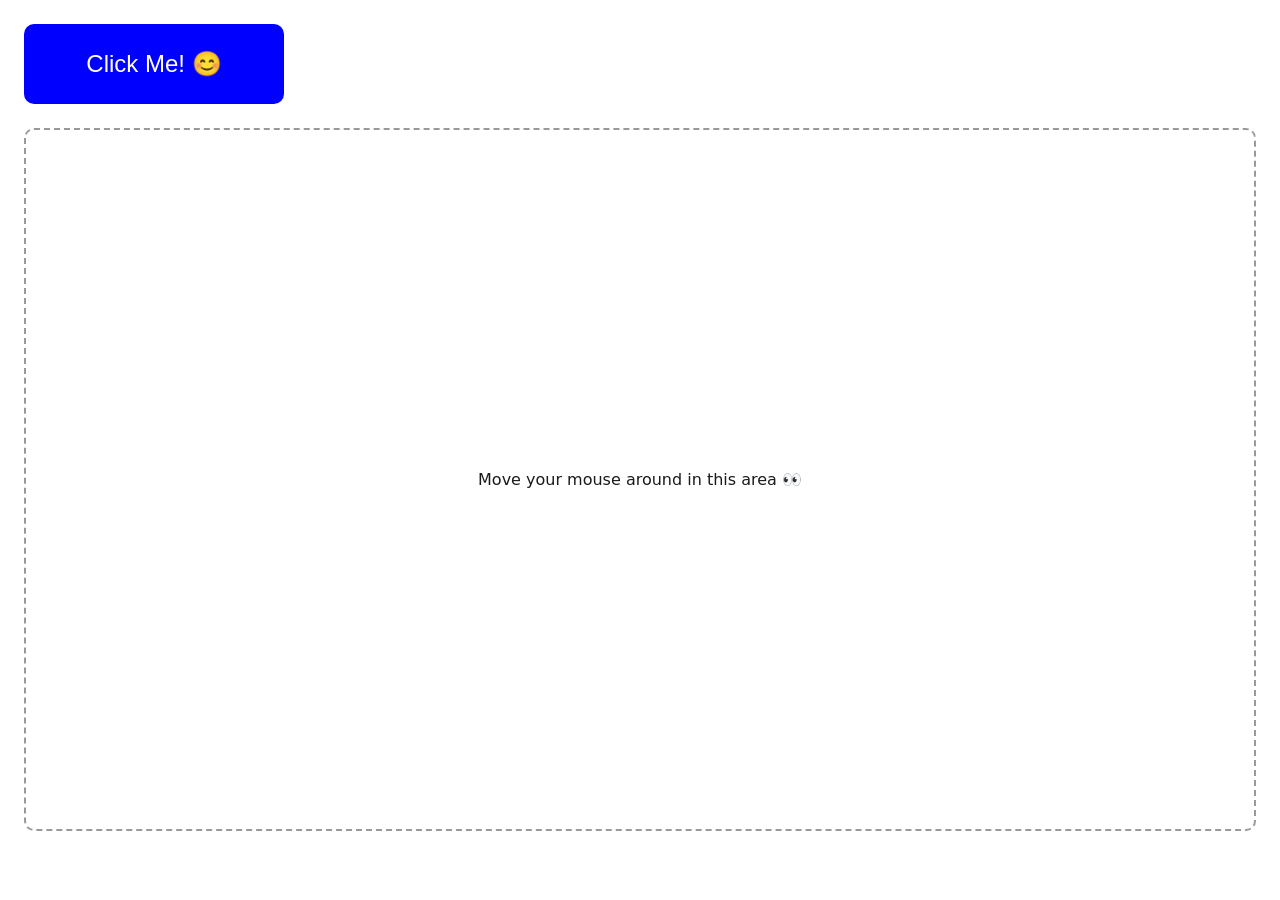
<file: Lab11.html>
<!DOCTYPE html>
<html lang="en">
<head>
<meta charset="UTF-8">
<meta name="viewport" content="width=device-width, initial-scale=1, viewport-fit=cover">
<title>Click Me!</title>
<style>
  :root {
    box-sizing: border-box;
    padding-top: env(safe-area-inset-top, 0px);
    padding-bottom: env(safe-area-inset-bottom, 0px);
    --page-bg: #ffffff;
    --page-text: #1a1a1a;
    --zone-border: #999999;
    color-scheme: light;
  }
  @media (prefers-color-scheme: dark) {
    :root:not([data-theme="light"]) {
      --page-bg: #1b1d21;
      --page-text: #f0f0f0;
      --zone-border: #666666;
      color-scheme: dark;
    }
  }
  :root[data-theme="dark"] {
    --page-bg: #1b1d21;
    --page-text: #f0f0f0;
    --zone-border: #666666;
    color-scheme: dark;
  }
  html { scroll-padding-top: env(safe-area-inset-top, 0px); }
  body {
    margin: 0;
    padding: 24px;
    background: var(--page-bg);
    color: var(--page-text);
    font-family: system-ui, -apple-system, "Segoe UI", Roboto, sans-serif;
  }
  #btn {
    background-color: blue;
    color: white;
    font-size: 24px;
    width: 260px;
    height: 80px;
    padding: 16px 32px;
    border: none;
    border-radius: 10px;
    cursor: pointer;
  }
  #zone {
    height: 75vh;
    margin-top: 24px;
    border: 2px dashed var(--zone-border);
    border-radius: 10px;
    display: flex;
    align-items: center;
    justify-content: center;
    text-align: center;
    padding: 12px;
  }
</style>
</head>
<body>
  <button id="btn">Click Me! 😊</button>
  <div id="zone">Move your mouse around in this area 👀</div>

  <script>
    const btn = document.getElementById("btn");
    const zone = document.getElementById("zone");

    function setButton(text, bg, fg) {
      btn.textContent = text;
      btn.style.backgroundColor = bg;
      btn.style.color = fg || "black";
    }

    btn.addEventListener("mouseover", () => setButton("Do not click! 😠", "yellow"));
    btn.addEventListener("click", () => setButton("Ouch! 🤕", "red"));
    btn.addEventListener("mouseleave", () => setButton("Phew! 😌", "lightgreen"));
    btn.addEventListener("dblclick", () => setButton("Double trouble! 🤩", "pink"));
    zone.addEventListener("mousemove", () => setButton("I see you! 👀", "lightblue"));
  </script>
</body>
</html>
</file>
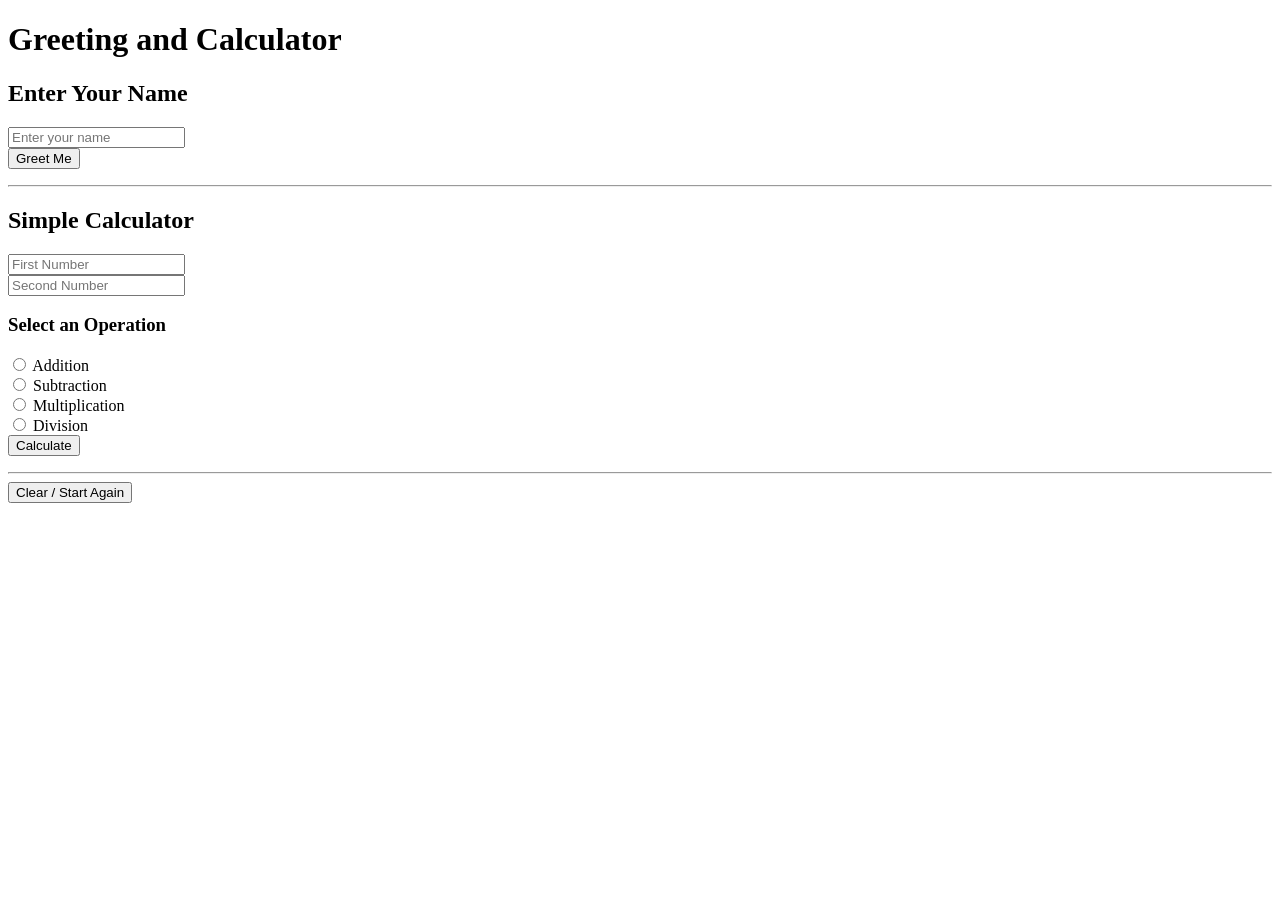
<file: Lab12.html>
<!DOCTYPE html>
<html lang="en">

<head>
    <meta charset="UTF-8">
    <meta name="viewport" content="width=device-width, initial-scale=1.0">
    <title>Greeting and Calculator</title>
</head>

<body>

    <div class="container">

        <h1>Greeting and Calculator</h1>

        <h2>Enter Your Name</h2>

        <input type="text" id="name" placeholder="Enter your name">

        <br>

        <button id="greetButton">Greet Me</button>

        <p id="greeting"></p>

        <hr>

        <h2>Simple Calculator</h2>

        <input type="number" id="num1" placeholder="First Number">

        <br>

        <input type="number" id="num2" placeholder="Second Number">

        <h3>Select an Operation</h3>

        <div class="operations">

            <input type="radio" name="operation" value="add" id="add">
            <label for="add">Addition</label>

            <br>

            <input type="radio" name="operation" value="subtract" id="subtract">
            <label for="subtract">Subtraction</label>

            <br>

            <input type="radio" name="operation" value="multiply" id="multiply">
            <label for="multiply">Multiplication</label>

            <br>

            <input type="radio" name="operation" value="divide" id="divide">
            <label for="divide">Division</label>

        </div>

        <button id="calculateButton">Calculate</button>

        <p id="result"></p>

        <hr>

        <button id="clearButton">Clear / Start Again</button>

    </div>

    <script>

        const greetButton = document.getElementById('greetButton');
        const calculateButton = document.getElementById('calculateButton');
        const clearButton = document.getElementById('clearButton');

        greetButton.addEventListener('click', greetUser);
        calculateButton.addEventListener('click', calculate);
        clearButton.addEventListener('click', clearScreen);


        function greetUser() {

            const name = document.getElementById('name');
            const greeting = document.getElementById('greeting');

            if (name.value === "") {
                greeting.innerText = "Please enter your name.";
            } else {
                greeting.innerText = "Hello, " + name.value + "!";
            }

        }

        function calculate() {

            const num1 = document.getElementById('num1');
            const num2 = document.getElementById('num2');
            const result = document.getElementById('result');

            const add = document.getElementById('add');
            const subtract = document.getElementById('subtract');
            const multiply = document.getElementById('multiply');
            const divide = document.getElementById('divide');

            if (num1.value === "" || num2.value === "") {
                result.innerText = "Please enter both numbers.";
                return;
            }

            let first = Number(num1.value);
            let second = Number(num2.value);
            let answer;

            if (add.checked) {
                answer = first + second;

            } else if (subtract.checked) {
                answer = first - second;

            } else if (multiply.checked) {
                answer = first * second;

            } else if (divide.checked) {

                if (second === 0) {
                    result.innerText = "Cannot divide by zero.";
                    return;
                }

                answer = first / second;

            } else {
                result.innerText = "Please select an operation.";
                return;
            }

            result.innerText = "Result: " + answer;

        }


        function clearScreen() {

            const name = document.getElementById('name');
            const num1 = document.getElementById('num1');
            const num2 = document.getElementById('num2');

            const greeting = document.getElementById('greeting');
            const result = document.getElementById('result');

            const add = document.getElementById('add');
            const subtract = document.getElementById('subtract');
            const multiply = document.getElementById('multiply');
            const divide = document.getElementById('divide');

            name.value = "";
            num1.value = "";
            num2.value = "";

            greeting.innerText = "";
            result.innerText = "";


        }

    </script>

</body>
</html>
</file>
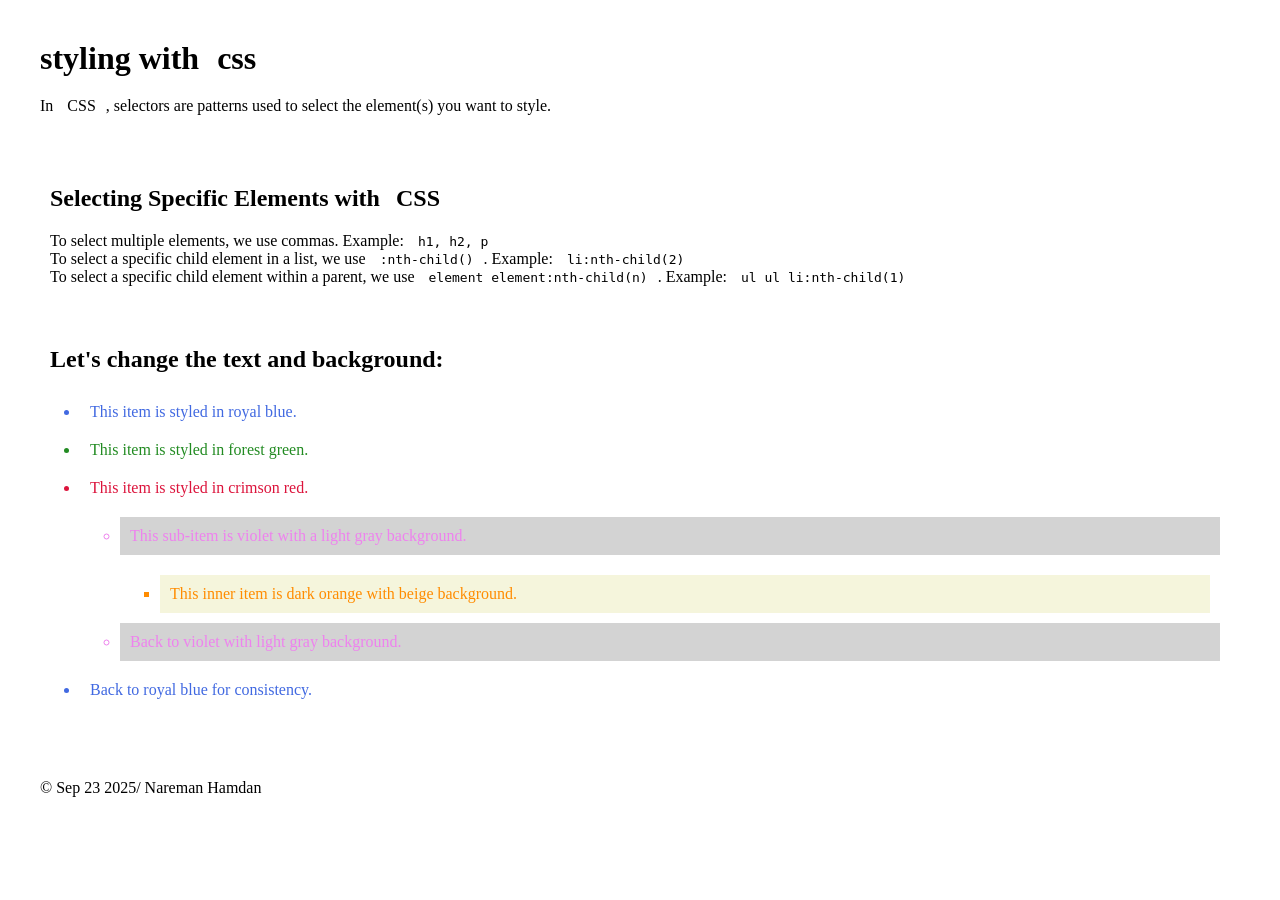
<file: styling with CSS.html>
<!DOCTYPE html>
<html lang="en">
<head>
  <meta charset="UTF-8">
  <meta name="viewport" content="width=device-width, initial-scale=1.0">
  <title>Styling with CSS</title>
  <link rel="stylesheet" href="style.css">
</head>
<body>


  <header>
    <h1>styling with <span>css</span></h1>
    <p>In <span>CSS</span>, selectors are patterns used to select the element(s) you want to style.</p>
  </header>

 <main>

    <section>
      <h2>Selecting Specific Elements with <span>CSS</span></h2>
      <p>
        To select multiple elements, we use commas. Example: <code>h1, h2, p</code><br>
        To select a specific child element in a list, we use <code>:nth-child()</code>. Example: <code>li:nth-child(2)</code><br>
        To select a specific child element within a parent, we use <code>element element:nth-child(n)</code>. Example: <code>ul ul li:nth-child(1)</code>

      </p>
    </section>

    <section>
        <h2>Let's change the text and background:</h2>
        <ul>
          <li>This item is styled in royal blue.</li>
          <li>This item is styled in forest green.</li>
          <li>This item is styled in crimson red.</li>

          <ul>
            <li>This sub-item is violet with a light gray background.</li>
            <ul>
              <li>This inner item is dark orange with beige background.</li>
            </ul>
            <li>Back to violet with light gray background.</li>
          </ul>

          <li>Back to royal blue for consistency.</li>
        </ul>
      </section>

  </main>

  <footer>
    <p>&#169; Sep 23 2025/ Nareman Hamdan</p>
  </footer>

</body>
</html>
</file>
<file: style.css>
*{
    padding:10px;
    margin:0;
}


section{
  margin: 20px 0;
}

ul{
  padding-left: 40px;
}

ul ul ul {
  margin-top: 10px;
}

/* Add style here */

ul{
  color:royalblue
}

ul>li:nth-child(2){
  color:forestgreen;
}

ul>li:nth-child(3){
  color:crimson;
}

ul>ul>li:nth-child(1){
  color:violet;
  background-color:lightgrey;
}

ul>ul>ul>li:nth-child(1){
  color:darkorange;
  background-color: beige;
}

ul>ul>li:nth-child(3){
  color:violet;
  background-color: lightgrey;
}
</file>
